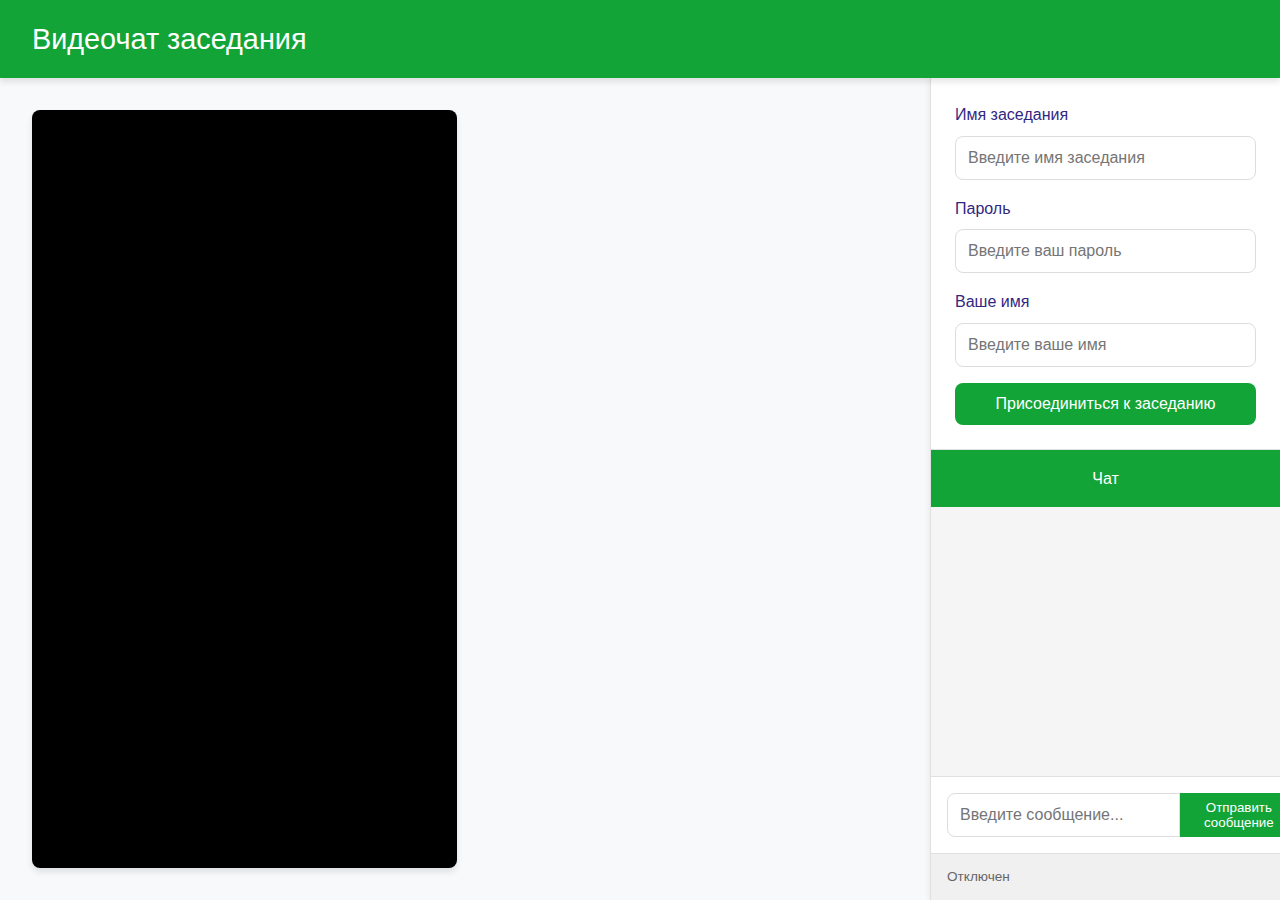
<file: internal/static/index.html>
<!DOCTYPE html>
<html>
<head>
    <meta charset="utf-8">
    <title>Видеочат заседания</title>
    <link rel="stylesheet" type="text/css" href="style.css">
</head>
<body>
    <header>
        <h1>Видеочат заседания</h1>
        <button class="leave-btn" id="leaveBtn" onclick="leaveRoom()">Покинуть заседание</button>
    </header>
    
    <div class="main-container">
        <div class="video-container">
            <div class="video-grid" id="videoGrid">
                <div class="video-item">
                    <video id="localVideo" autoplay muted></video>
                </div>
            </div>
        </div>
        
        <div class="sidebar">
            <div class="join-form" id="joinForm">
                <div class="form-group">
                    <label for="roomName">Имя заседания</label>
                    <input id="roomName" type="text" placeholder="Введите имя заседания">
                </div>
                <div class="form-group">
                    <label for="roomPassword">Пароль</label>
                    <input id="roomPassword" type="password" placeholder="Введите ваш пароль">
                </div>
                <div class="form-group">
                    <label for="username">Ваше имя</label>
                    <input id="username" type="text" placeholder="Введите ваше имя">
                </div>
                <button class="btn" onclick="joinRoom()">Присоединиться к заседанию</button>
            </div>
            
            <div class="chat-container">
                <div class="chat-header" id="chatHeader">Чат</div>
                <div class="chat-messages" id="chatMessages"></div>
                <div class="chat-input-container">
                    <input type="text" class="chat-input" id="chatInput" placeholder="Введите сообщение...">
                    <button class="send-btn" onclick="sendChatMessage()">Отправить сообщение</button>
                </div>
            </div>
            
            <div class="status-bar" id="statusBar">Отключен</div>
        </div>
    </div>
<script src="script.js"></script>
</body>
</html>
</file>
<file: internal/static/style.css>
:root {
    --primary-color: rgb(19, 164, 56);
    --secondary-color: rgb(49, 39, 130);
    --accent-color: rgb(49, 39, 130);
    --background-color: #f8f9fa;
    --text-color: #333;
    --light-text: #f8f9fa;
    --border-radius: 8px;
    --box-shadow: 0 4px 6px rgba(0, 0, 0, 0.1);
}

* {
    box-sizing: border-box;
    margin: 0;
    padding: 0;
}

body {
    font-family: 'Segoe UI', Tahoma, Geneva, Verdana, sans-serif;
    background-color: var(--background-color);
    color: var(--text-color);
    line-height: 1.6;
    padding: 0;
    margin: 0;
    height: 100vh;
    display: flex;
    flex-direction: column;
}

header {
    background-color: var(--primary-color);
    color: white;
    padding: 1rem 2rem;
    box-shadow: var(--box-shadow);
    z-index: 10;
    display: flex;
    justify-content: space-between;
    align-items: center;
}

header h1 {
    font-size: 1.8rem;
    font-weight: 500;
}

.leave-btn {
    padding: 0.5rem 1rem;
    background-color: #e74c3c;
    color: white;
    border: none;
    border-radius: var(--border-radius);
    font-size: 0.9rem;
    cursor: pointer;
    transition: background-color 0.3s;
    display: none;
}

.leave-btn:hover {
    background-color: #c0392b;
}

.main-container {
    display: flex;
    flex: 1;
    overflow: hidden;
}

.video-container {
    flex: 1;
    display: flex;
    flex-direction: column;
    padding: 1rem;
    overflow: hidden;
}

.video-grid {
    display: grid;
    grid-template-columns: repeat(auto-fill, minmax(400px, 1fr));
    grid-auto-rows: minmax(300px, 1fr);
    gap: 1rem;
    flex: 1;
    overflow-y: auto;
    padding: 1rem;
}

.video-item {
    position: relative;
    background: #000;
    border-radius: var(--border-radius);
    overflow: hidden;
    box-shadow: var(--box-shadow);
    transition: transform 0.2s;
}

.video-item:hover {
    transform: translateY(-5px);
}

.video-item video {
    width: 100%;
    height: 100%;
    object-fit: cover;
}

.sidebar {
    width: 350px;
    background: white;
    border-left: 1px solid #e0e0e0;
    display: flex;
    flex-direction: column;
    box-shadow: -2px 0 5px rgba(0, 0, 0, 0.05);
}

.join-form {
    padding: 1.5rem;
    border-bottom: 1px solid #e0e0e0;
}

.form-group {
    margin-bottom: 1rem;
}

.form-group label {
    display: block;
    margin-bottom: 0.5rem;
    font-weight: 500;
    color: var(--secondary-color);
}

.form-group input {
    width: 100%;
    padding: 0.75rem;
    border: 1px solid #ddd;
    border-radius: var(--border-radius);
    font-size: 1rem;
    transition: border 0.3s;
}

.form-group input:focus {
    outline: none;
    border-color: var(--accent-color);
}

.btn {
    display: inline-block;
    padding: 0.75rem 1.5rem;
    background-color: var(--primary-color);
    color: white;
    border: none;
    border-radius: var(--border-radius);
    font-size: 1rem;
    cursor: pointer;
    transition: background-color 0.3s;
    width: 100%;
    font-weight: 500;
}

.btn:hover {
    background-color: var(--secondary-color);
}

.chat-container {
    flex: 1;
    display: flex;
    flex-direction: column;
    overflow: hidden;
}

.chat-header {
    padding: 1rem;
    background-color: var(--primary-color);
    color: white;
    font-weight: 500;
    text-align: center;
}

.chat-messages {
    flex: 1;
    overflow-y: auto;
    padding: 1rem;
    background: #f5f5f5;
}

.message {
    margin-bottom: 1rem;
    padding: 0.75rem;
    background: white;
    border-radius: var(--border-radius);
    box-shadow: 0 1px 2px rgba(0, 0, 0, 0.05);
}

.message-header {
    display: flex;
    justify-content: space-between;
    margin-bottom: 0.5rem;
    font-size: 0.85rem;
}

.message-sender {
    font-weight: 600;
    color: var(--secondary-color);
}

.message-time {
    color: #777;
}

.chat-input-container {
    display: flex;
    padding: 1rem;
    border-top: 1px solid #e0e0e0;
    background: white;
}

.chat-input {
    flex: 1;
    padding: 0.75rem;
    border: 1px solid #ddd;
    border-radius: var(--border-radius) 0 0 var(--border-radius);
    font-size: 1rem;
    outline: none;
}

.chat-input:focus {
    border-color: var(--accent-color);
}

.send-btn {
    padding: 0 1.5rem;
    background-color: var(--primary-color);
    color: white;
    border: none;
    border-radius: 0 var(--border-radius) var(--border-radius) 0;
    cursor: pointer;
    transition: background-color 0.3s;
}

.send-btn:hover {
    background-color: var(--secondary-color);
}

.status-bar {
    padding: 0.75rem 1rem;
    background-color: #f0f0f0;
    border-top: 1px solid #e0e0e0;
    font-size: 0.85rem;
    color: #666;
}

@media (max-width: 768px) {
    .main-container {
        flex-direction: column;
    }
    
    .sidebar {
        width: 100%;
        height: 300px;
    }
    
    .video-grid {
        grid-template-columns: 1fr;
    }
}
</file>
